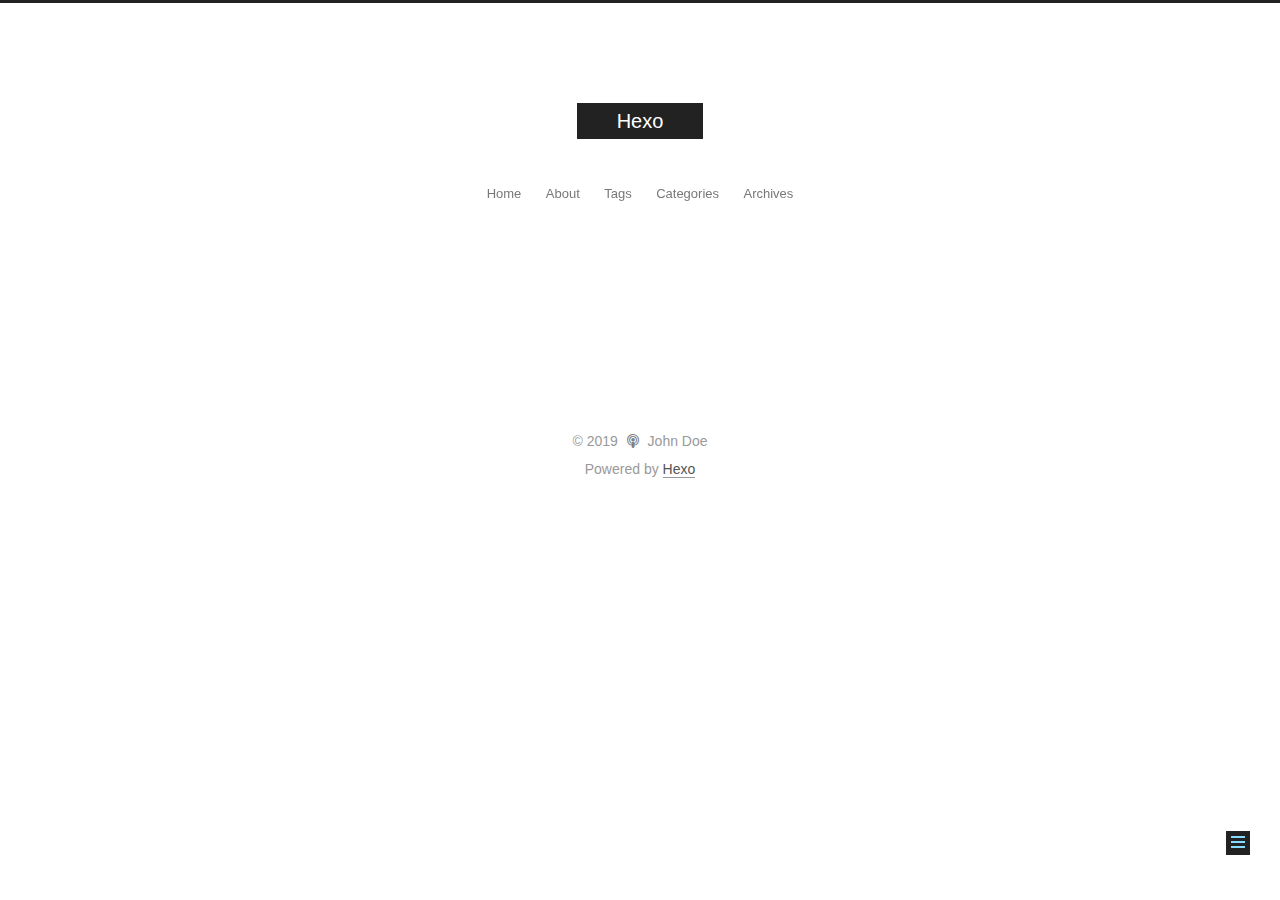
<file: about/index.html>
<!DOCTYPE html>



  


<html class="theme-next pisces use-motion" lang>
<head><meta name="generator" content="Hexo 3.8.0">
  <meta charset="UTF-8">
<meta http-equiv="X-UA-Compatible" content="IE=edge">
<meta name="viewport" content="width=device-width, initial-scale=1, maximum-scale=1">
<meta name="theme-color" content="#222">









<meta http-equiv="Cache-Control" content="no-transform">
<meta http-equiv="Cache-Control" content="no-siteapp">
















  
  
  <link href="/lib/fancybox/source/jquery.fancybox.css?v=2.1.5" rel="stylesheet" type="text/css">







<link href="/lib/font-awesome/css/font-awesome.min.css?v=4.6.2" rel="stylesheet" type="text/css">

<link href="/css/main.css?v=5.1.4" rel="stylesheet" type="text/css">


  <link rel="apple-touch-icon" sizes="180x180" href="/images/apple-touch-icon-next.png?v=5.1.4">


  <link rel="icon" type="image/png" sizes="32x32" href="/images/favicon-32x32-next.png?v=5.1.4">


  <link rel="icon" type="image/png" sizes="16x16" href="/images/favicon-16x16-next.png?v=5.1.4">


  <link rel="mask-icon" href="/images/logo.svg?v=5.1.4" color="#222">





  <meta name="keywords" content="Hexo, NexT">










<meta property="og:type" content="website">
<meta property="og:title" content="about">
<meta property="og:url" content="http://yoursite.com/about/index.html">
<meta property="og:site_name" content="Hexo">
<meta property="og:locale" content="default">
<meta property="og:updated_time" content="2019-06-11T02:54:12.264Z">
<meta name="twitter:card" content="summary">
<meta name="twitter:title" content="about">



<script type="text/javascript" id="hexo.configurations">
  var NexT = window.NexT || {};
  var CONFIG = {
    root: '/',
    scheme: 'Pisces',
    version: '5.1.4',
    sidebar: {"position":"left","display":"post","offset":12,"b2t":false,"scrollpercent":false,"onmobile":false},
    fancybox: true,
    tabs: true,
    motion: {"enable":true,"async":false,"transition":{"post_block":"fadeIn","post_header":"slideDownIn","post_body":"slideDownIn","coll_header":"slideLeftIn","sidebar":"slideUpIn"}},
    duoshuo: {
      userId: '0',
      author: 'Author'
    },
    algolia: {
      applicationID: '',
      apiKey: '',
      indexName: '',
      hits: {"per_page":10},
      labels: {"input_placeholder":"Search for Posts","hits_empty":"We didn't find any results for the search: ${query}","hits_stats":"${hits} results found in ${time} ms"}
    }
  };
</script>



  <link rel="canonical" href="http://yoursite.com/about/">





  <title>about | Hexo</title>
  








</head>

<body itemscope itemtype="http://schema.org/WebPage" lang="default">

  
  
    
  

  <div class="container sidebar-position-left page-post-detail">
    <div class="headband"></div>

    <header id="header" class="header" itemscope itemtype="http://schema.org/WPHeader">
      <div class="header-inner"><div class="site-brand-wrapper">
  <div class="site-meta ">
    

    <div class="custom-logo-site-title">
      <a href="/" class="brand" rel="start">
        <span class="logo-line-before"><i></i></span>
        <span class="site-title">Hexo</span>
        <span class="logo-line-after"><i></i></span>
      </a>
    </div>
      
        <p class="site-subtitle"></p>
      
  </div>

  <div class="site-nav-toggle">
    <button>
      <span class="btn-bar"></span>
      <span class="btn-bar"></span>
      <span class="btn-bar"></span>
    </button>
  </div>
</div>

<nav class="site-nav">
  

  
    <ul id="menu" class="menu">
      
        
        <li class="menu-item menu-item-home">
          <a href="/" rel="section">
            
              <i class="menu-item-icon fa fa-fw fa-首页"></i> <br>
            
            Home
          </a>
        </li>
      
        
        <li class="menu-item menu-item-about">
          <a href="/about/" rel="section">
            
              <i class="menu-item-icon fa fa-fw fa-关于"></i> <br>
            
            About
          </a>
        </li>
      
        
        <li class="menu-item menu-item-tags">
          <a href="/tags/" rel="section">
            
              <i class="menu-item-icon fa fa-fw fa-标签"></i> <br>
            
            Tags
          </a>
        </li>
      
        
        <li class="menu-item menu-item-categories">
          <a href="/categories/" rel="section">
            
              <i class="menu-item-icon fa fa-fw fa-分类"></i> <br>
            
            Categories
          </a>
        </li>
      
        
        <li class="menu-item menu-item-archives">
          <a href="/archives/" rel="section">
            
              <i class="menu-item-icon fa fa-fw fa-归档"></i> <br>
            
            Archives
          </a>
        </li>
      

      
    </ul>
  

  
</nav>



 </div>
    </header>

    <main id="main" class="main">
      <div class="main-inner">
        <div class="content-wrap">
          <div id="content" class="content">
            

  <div id="posts" class="posts-expand">
    
    
    
    <div class="post-block page">
      <header class="post-header">

	<h1 class="post-title" itemprop="name headline">about</h1>



</header>

      
      
      
      <div class="post-body">
        
        
          
        
      </div>
      
      
      
    </div>
    
    
    
  </div>


          </div>
          


          

  



        </div>
        
          
  
  <div class="sidebar-toggle">
    <div class="sidebar-toggle-line-wrap">
      <span class="sidebar-toggle-line sidebar-toggle-line-first"></span>
      <span class="sidebar-toggle-line sidebar-toggle-line-middle"></span>
      <span class="sidebar-toggle-line sidebar-toggle-line-last"></span>
    </div>
  </div>

  <aside id="sidebar" class="sidebar">
    
    <div class="sidebar-inner">

      

      

      <section class="site-overview-wrap sidebar-panel sidebar-panel-active">
        <div class="site-overview">
          <div class="site-author motion-element" itemprop="author" itemscope itemtype="http://schema.org/Person">
            
              <img class="site-author-image" itemprop="image" src="/images/avatar.jpg" alt="John Doe">
            
              <p class="site-author-name" itemprop="name">John Doe</p>
              <p class="site-description motion-element" itemprop="description"></p>
          </div>

          <nav class="site-state motion-element">

            
              <div class="site-state-item site-state-posts">
              
                <a href="/archives/">
              
                  <span class="site-state-item-count">3</span>
                  <span class="site-state-item-name">posts</span>
                </a>
              </div>
            

            

            

          </nav>

          

          
            <div class="links-of-author motion-element">
                
                  <span class="links-of-author-item">
                    <a href="https://github.com/suzi733" target="_blank" title="GitHub">
                      
                        <i class="fa fa-fw fa-github"></i>GitHub</a>
                  </span>
                
                  <span class="links-of-author-item">
                    <a href="mailto:1061400481@qq.com" target="_blank" title="E-Mail">
                      
                        <i class="fa fa-fw fa-Email"></i>E-Mail</a>
                  </span>
                
            </div>
          

          
          

          
          

          

        </div>
      </section>

      

      

    </div>
  </aside>


        
      </div>
    </main>

    <footer id="footer" class="footer">
      <div class="footer-inner">
        <div class="copyright">&copy; <span itemprop="copyrightYear">2019</span>
  <span class="with-love">
    <i class="fa fa-podcast"></i>
  </span>
  <span class="author" itemprop="copyrightHolder">John Doe</span>

  
</div>


  <div class="powered-by">Powered by <a class="theme-link" target="_blank" href="https://hexo.io">Hexo</a></div>








        







        
      </div>
    </footer>

    
      <div class="back-to-top">
        <i class="fa fa-arrow-up"></i>
        
      </div>
    

    

  </div>

  

<script type="text/javascript">
  if (Object.prototype.toString.call(window.Promise) !== '[object Function]') {
    window.Promise = null;
  }
</script>









  












  
  
    <script type="text/javascript" src="/lib/jquery/index.js?v=2.1.3"></script>
  

  
  
    <script type="text/javascript" src="/lib/fastclick/lib/fastclick.min.js?v=1.0.6"></script>
  

  
  
    <script type="text/javascript" src="/lib/jquery_lazyload/jquery.lazyload.js?v=1.9.7"></script>
  

  
  
    <script type="text/javascript" src="/lib/velocity/velocity.min.js?v=1.2.1"></script>
  

  
  
    <script type="text/javascript" src="/lib/velocity/velocity.ui.min.js?v=1.2.1"></script>
  

  
  
    <script type="text/javascript" src="/lib/fancybox/source/jquery.fancybox.pack.js?v=2.1.5"></script>
  


  


  <script type="text/javascript" src="/js/src/utils.js?v=5.1.4"></script>

  <script type="text/javascript" src="/js/src/motion.js?v=5.1.4"></script>



  
  


  <script type="text/javascript" src="/js/src/affix.js?v=5.1.4"></script>

  <script type="text/javascript" src="/js/src/schemes/pisces.js?v=5.1.4"></script>



  
  <script type="text/javascript" src="/js/src/scrollspy.js?v=5.1.4"></script>
<script type="text/javascript" src="/js/src/post-details.js?v=5.1.4"></script>



  


  <script type="text/javascript" src="/js/src/bootstrap.js?v=5.1.4"></script>



  


  




	





  





  












  





  

  

  

  
  

  

  

  

</body>
</html>
</file>
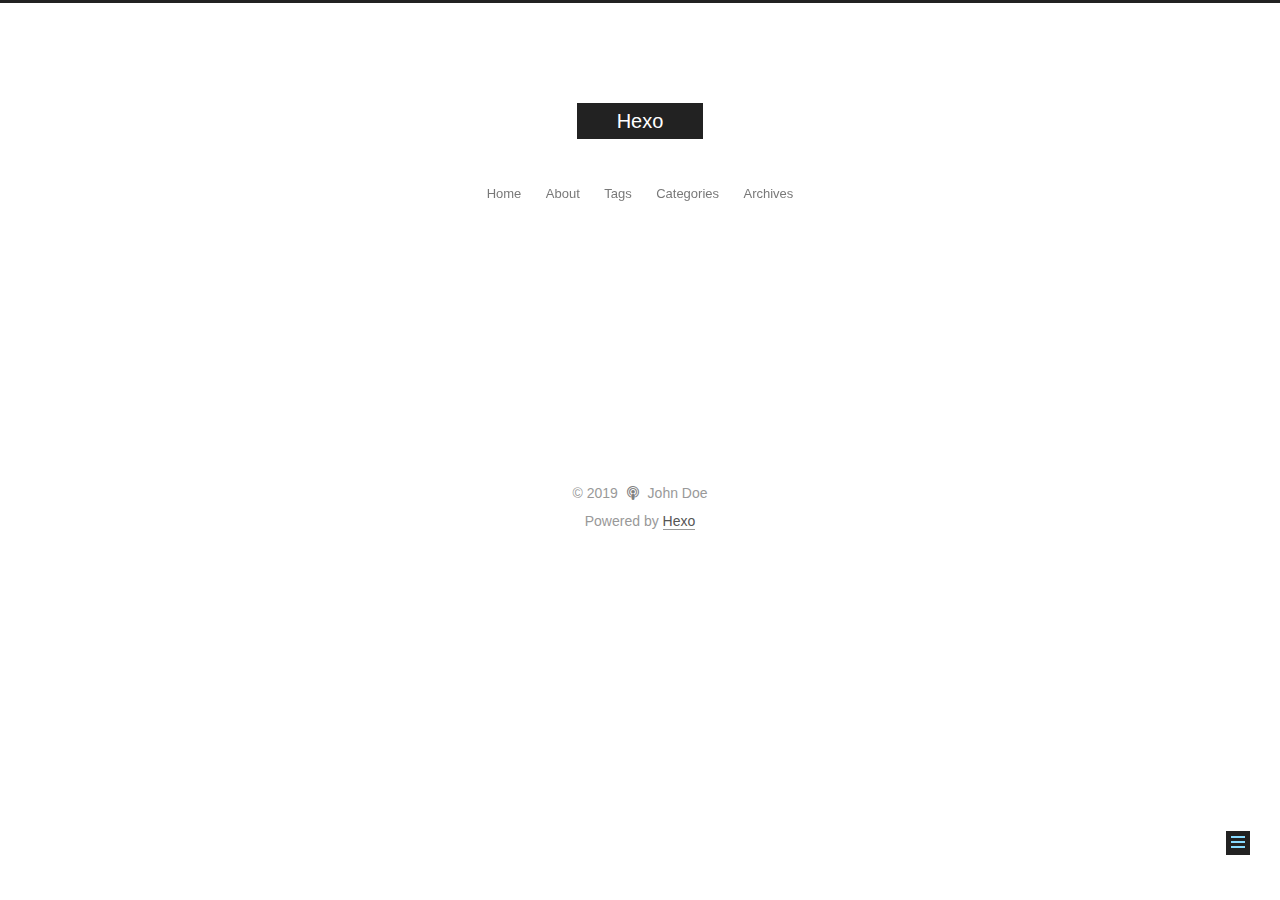
<file: categories/index.html>
<!DOCTYPE html>



  


<html class="theme-next pisces use-motion" lang>
<head><meta name="generator" content="Hexo 3.8.0">
  <meta charset="UTF-8">
<meta http-equiv="X-UA-Compatible" content="IE=edge">
<meta name="viewport" content="width=device-width, initial-scale=1, maximum-scale=1">
<meta name="theme-color" content="#222">









<meta http-equiv="Cache-Control" content="no-transform">
<meta http-equiv="Cache-Control" content="no-siteapp">
















  
  
  <link href="/lib/fancybox/source/jquery.fancybox.css?v=2.1.5" rel="stylesheet" type="text/css">







<link href="/lib/font-awesome/css/font-awesome.min.css?v=4.6.2" rel="stylesheet" type="text/css">

<link href="/css/main.css?v=5.1.4" rel="stylesheet" type="text/css">


  <link rel="apple-touch-icon" sizes="180x180" href="/images/apple-touch-icon-next.png?v=5.1.4">


  <link rel="icon" type="image/png" sizes="32x32" href="/images/favicon-32x32-next.png?v=5.1.4">


  <link rel="icon" type="image/png" sizes="16x16" href="/images/favicon-16x16-next.png?v=5.1.4">


  <link rel="mask-icon" href="/images/logo.svg?v=5.1.4" color="#222">





  <meta name="keywords" content="Hexo, NexT">










<meta property="og:type" content="website">
<meta property="og:title" content="categories">
<meta property="og:url" content="http://yoursite.com/categories/index.html">
<meta property="og:site_name" content="Hexo">
<meta property="og:locale" content="default">
<meta property="og:updated_time" content="2019-06-11T02:52:03.669Z">
<meta name="twitter:card" content="summary">
<meta name="twitter:title" content="categories">



<script type="text/javascript" id="hexo.configurations">
  var NexT = window.NexT || {};
  var CONFIG = {
    root: '/',
    scheme: 'Pisces',
    version: '5.1.4',
    sidebar: {"position":"left","display":"post","offset":12,"b2t":false,"scrollpercent":false,"onmobile":false},
    fancybox: true,
    tabs: true,
    motion: {"enable":true,"async":false,"transition":{"post_block":"fadeIn","post_header":"slideDownIn","post_body":"slideDownIn","coll_header":"slideLeftIn","sidebar":"slideUpIn"}},
    duoshuo: {
      userId: '0',
      author: 'Author'
    },
    algolia: {
      applicationID: '',
      apiKey: '',
      indexName: '',
      hits: {"per_page":10},
      labels: {"input_placeholder":"Search for Posts","hits_empty":"We didn't find any results for the search: ${query}","hits_stats":"${hits} results found in ${time} ms"}
    }
  };
</script>



  <link rel="canonical" href="http://yoursite.com/categories/">





  <title>categories | Hexo</title>
  








</head>

<body itemscope itemtype="http://schema.org/WebPage" lang="default">

  
  
    
  

  <div class="container sidebar-position-left page-post-detail">
    <div class="headband"></div>

    <header id="header" class="header" itemscope itemtype="http://schema.org/WPHeader">
      <div class="header-inner"><div class="site-brand-wrapper">
  <div class="site-meta ">
    

    <div class="custom-logo-site-title">
      <a href="/" class="brand" rel="start">
        <span class="logo-line-before"><i></i></span>
        <span class="site-title">Hexo</span>
        <span class="logo-line-after"><i></i></span>
      </a>
    </div>
      
        <p class="site-subtitle"></p>
      
  </div>

  <div class="site-nav-toggle">
    <button>
      <span class="btn-bar"></span>
      <span class="btn-bar"></span>
      <span class="btn-bar"></span>
    </button>
  </div>
</div>

<nav class="site-nav">
  

  
    <ul id="menu" class="menu">
      
        
        <li class="menu-item menu-item-home">
          <a href="/" rel="section">
            
              <i class="menu-item-icon fa fa-fw fa-首页"></i> <br>
            
            Home
          </a>
        </li>
      
        
        <li class="menu-item menu-item-about">
          <a href="/about/" rel="section">
            
              <i class="menu-item-icon fa fa-fw fa-关于"></i> <br>
            
            About
          </a>
        </li>
      
        
        <li class="menu-item menu-item-tags">
          <a href="/tags/" rel="section">
            
              <i class="menu-item-icon fa fa-fw fa-标签"></i> <br>
            
            Tags
          </a>
        </li>
      
        
        <li class="menu-item menu-item-categories">
          <a href="/categories/" rel="section">
            
              <i class="menu-item-icon fa fa-fw fa-分类"></i> <br>
            
            Categories
          </a>
        </li>
      
        
        <li class="menu-item menu-item-archives">
          <a href="/archives/" rel="section">
            
              <i class="menu-item-icon fa fa-fw fa-归档"></i> <br>
            
            Archives
          </a>
        </li>
      

      
    </ul>
  

  
</nav>



 </div>
    </header>

    <main id="main" class="main">
      <div class="main-inner">
        <div class="content-wrap">
          <div id="content" class="content">
            

  <div id="posts" class="posts-expand">
    
    
    
    <div class="post-block page">
      <header class="post-header">

	<h1 class="post-title" itemprop="name headline">categories</h1>



</header>

      
      
      
      <div class="post-body">
        
        
          <div class="category-all-page">
            <div class="category-all-title">
                No categories
            </div>
            <div class="category-all">
              
            </div>
          </div>
        
      </div>
      
      
      
    </div>
    
    
    
  </div>


          </div>
          


          

  



        </div>
        
          
  
  <div class="sidebar-toggle">
    <div class="sidebar-toggle-line-wrap">
      <span class="sidebar-toggle-line sidebar-toggle-line-first"></span>
      <span class="sidebar-toggle-line sidebar-toggle-line-middle"></span>
      <span class="sidebar-toggle-line sidebar-toggle-line-last"></span>
    </div>
  </div>

  <aside id="sidebar" class="sidebar">
    
    <div class="sidebar-inner">

      

      

      <section class="site-overview-wrap sidebar-panel sidebar-panel-active">
        <div class="site-overview">
          <div class="site-author motion-element" itemprop="author" itemscope itemtype="http://schema.org/Person">
            
              <img class="site-author-image" itemprop="image" src="/images/avatar.jpg" alt="John Doe">
            
              <p class="site-author-name" itemprop="name">John Doe</p>
              <p class="site-description motion-element" itemprop="description"></p>
          </div>

          <nav class="site-state motion-element">

            
              <div class="site-state-item site-state-posts">
              
                <a href="/archives/">
              
                  <span class="site-state-item-count">3</span>
                  <span class="site-state-item-name">posts</span>
                </a>
              </div>
            

            

            

          </nav>

          

          
            <div class="links-of-author motion-element">
                
                  <span class="links-of-author-item">
                    <a href="https://github.com/suzi733" target="_blank" title="GitHub">
                      
                        <i class="fa fa-fw fa-github"></i>GitHub</a>
                  </span>
                
                  <span class="links-of-author-item">
                    <a href="mailto:1061400481@qq.com" target="_blank" title="E-Mail">
                      
                        <i class="fa fa-fw fa-Email"></i>E-Mail</a>
                  </span>
                
            </div>
          

          
          

          
          

          

        </div>
      </section>

      

      

    </div>
  </aside>


        
      </div>
    </main>

    <footer id="footer" class="footer">
      <div class="footer-inner">
        <div class="copyright">&copy; <span itemprop="copyrightYear">2019</span>
  <span class="with-love">
    <i class="fa fa-podcast"></i>
  </span>
  <span class="author" itemprop="copyrightHolder">John Doe</span>

  
</div>


  <div class="powered-by">Powered by <a class="theme-link" target="_blank" href="https://hexo.io">Hexo</a></div>








        







        
      </div>
    </footer>

    
      <div class="back-to-top">
        <i class="fa fa-arrow-up"></i>
        
      </div>
    

    

  </div>

  

<script type="text/javascript">
  if (Object.prototype.toString.call(window.Promise) !== '[object Function]') {
    window.Promise = null;
  }
</script>









  












  
  
    <script type="text/javascript" src="/lib/jquery/index.js?v=2.1.3"></script>
  

  
  
    <script type="text/javascript" src="/lib/fastclick/lib/fastclick.min.js?v=1.0.6"></script>
  

  
  
    <script type="text/javascript" src="/lib/jquery_lazyload/jquery.lazyload.js?v=1.9.7"></script>
  

  
  
    <script type="text/javascript" src="/lib/velocity/velocity.min.js?v=1.2.1"></script>
  

  
  
    <script type="text/javascript" src="/lib/velocity/velocity.ui.min.js?v=1.2.1"></script>
  

  
  
    <script type="text/javascript" src="/lib/fancybox/source/jquery.fancybox.pack.js?v=2.1.5"></script>
  


  


  <script type="text/javascript" src="/js/src/utils.js?v=5.1.4"></script>

  <script type="text/javascript" src="/js/src/motion.js?v=5.1.4"></script>



  
  


  <script type="text/javascript" src="/js/src/affix.js?v=5.1.4"></script>

  <script type="text/javascript" src="/js/src/schemes/pisces.js?v=5.1.4"></script>



  
  <script type="text/javascript" src="/js/src/scrollspy.js?v=5.1.4"></script>
<script type="text/javascript" src="/js/src/post-details.js?v=5.1.4"></script>



  


  <script type="text/javascript" src="/js/src/bootstrap.js?v=5.1.4"></script>



  


  




	





  





  












  





  

  

  

  
  

  

  

  

</body>
</html>
</file>
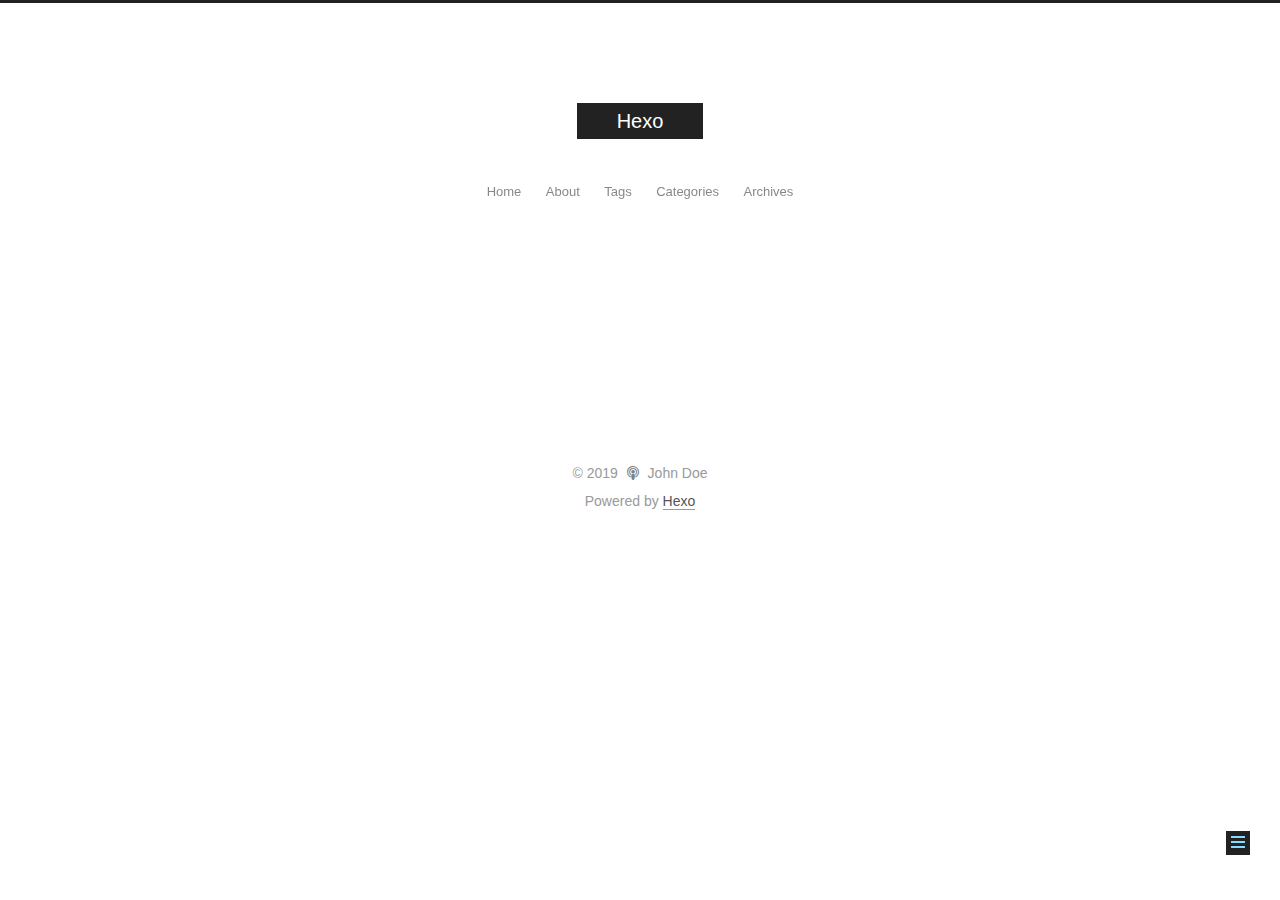
<file: tags/index.html>
<!DOCTYPE html>



  


<html class="theme-next pisces use-motion" lang>
<head><meta name="generator" content="Hexo 3.8.0">
  <meta charset="UTF-8">
<meta http-equiv="X-UA-Compatible" content="IE=edge">
<meta name="viewport" content="width=device-width, initial-scale=1, maximum-scale=1">
<meta name="theme-color" content="#222">









<meta http-equiv="Cache-Control" content="no-transform">
<meta http-equiv="Cache-Control" content="no-siteapp">
















  
  
  <link href="/lib/fancybox/source/jquery.fancybox.css?v=2.1.5" rel="stylesheet" type="text/css">







<link href="/lib/font-awesome/css/font-awesome.min.css?v=4.6.2" rel="stylesheet" type="text/css">

<link href="/css/main.css?v=5.1.4" rel="stylesheet" type="text/css">


  <link rel="apple-touch-icon" sizes="180x180" href="/images/apple-touch-icon-next.png?v=5.1.4">


  <link rel="icon" type="image/png" sizes="32x32" href="/images/favicon-32x32-next.png?v=5.1.4">


  <link rel="icon" type="image/png" sizes="16x16" href="/images/favicon-16x16-next.png?v=5.1.4">


  <link rel="mask-icon" href="/images/logo.svg?v=5.1.4" color="#222">





  <meta name="keywords" content="Hexo, NexT">










<meta property="og:type" content="website">
<meta property="og:title" content="tags">
<meta property="og:url" content="http://yoursite.com/tags/index.html">
<meta property="og:site_name" content="Hexo">
<meta property="og:locale" content="default">
<meta property="og:updated_time" content="2019-06-11T02:51:29.892Z">
<meta name="twitter:card" content="summary">
<meta name="twitter:title" content="tags">



<script type="text/javascript" id="hexo.configurations">
  var NexT = window.NexT || {};
  var CONFIG = {
    root: '/',
    scheme: 'Pisces',
    version: '5.1.4',
    sidebar: {"position":"left","display":"post","offset":12,"b2t":false,"scrollpercent":false,"onmobile":false},
    fancybox: true,
    tabs: true,
    motion: {"enable":true,"async":false,"transition":{"post_block":"fadeIn","post_header":"slideDownIn","post_body":"slideDownIn","coll_header":"slideLeftIn","sidebar":"slideUpIn"}},
    duoshuo: {
      userId: '0',
      author: 'Author'
    },
    algolia: {
      applicationID: '',
      apiKey: '',
      indexName: '',
      hits: {"per_page":10},
      labels: {"input_placeholder":"Search for Posts","hits_empty":"We didn't find any results for the search: ${query}","hits_stats":"${hits} results found in ${time} ms"}
    }
  };
</script>



  <link rel="canonical" href="http://yoursite.com/tags/">





  <title>tags | Hexo</title>
  








</head>

<body itemscope itemtype="http://schema.org/WebPage" lang="default">

  
  
    
  

  <div class="container sidebar-position-left page-post-detail">
    <div class="headband"></div>

    <header id="header" class="header" itemscope itemtype="http://schema.org/WPHeader">
      <div class="header-inner"><div class="site-brand-wrapper">
  <div class="site-meta ">
    

    <div class="custom-logo-site-title">
      <a href="/" class="brand" rel="start">
        <span class="logo-line-before"><i></i></span>
        <span class="site-title">Hexo</span>
        <span class="logo-line-after"><i></i></span>
      </a>
    </div>
      
        <p class="site-subtitle"></p>
      
  </div>

  <div class="site-nav-toggle">
    <button>
      <span class="btn-bar"></span>
      <span class="btn-bar"></span>
      <span class="btn-bar"></span>
    </button>
  </div>
</div>

<nav class="site-nav">
  

  
    <ul id="menu" class="menu">
      
        
        <li class="menu-item menu-item-home">
          <a href="/" rel="section">
            
              <i class="menu-item-icon fa fa-fw fa-首页"></i> <br>
            
            Home
          </a>
        </li>
      
        
        <li class="menu-item menu-item-about">
          <a href="/about/" rel="section">
            
              <i class="menu-item-icon fa fa-fw fa-关于"></i> <br>
            
            About
          </a>
        </li>
      
        
        <li class="menu-item menu-item-tags">
          <a href="/tags/" rel="section">
            
              <i class="menu-item-icon fa fa-fw fa-标签"></i> <br>
            
            Tags
          </a>
        </li>
      
        
        <li class="menu-item menu-item-categories">
          <a href="/categories/" rel="section">
            
              <i class="menu-item-icon fa fa-fw fa-分类"></i> <br>
            
            Categories
          </a>
        </li>
      
        
        <li class="menu-item menu-item-archives">
          <a href="/archives/" rel="section">
            
              <i class="menu-item-icon fa fa-fw fa-归档"></i> <br>
            
            Archives
          </a>
        </li>
      

      
    </ul>
  

  
</nav>



 </div>
    </header>

    <main id="main" class="main">
      <div class="main-inner">
        <div class="content-wrap">
          <div id="content" class="content">
            

  <div id="posts" class="posts-expand">
    
    
    
    <div class="post-block page">
      <header class="post-header">

	<h1 class="post-title" itemprop="name headline">tags</h1>



</header>

      
      
      
      <div class="post-body">
        
        
          <div class="tag-cloud">
            <div class="tag-cloud-title">
                No tags
            </div>
            <div class="tag-cloud-tags">
              
            </div>
          </div>
        
      </div>
      
      
      
    </div>
    
    
    
  </div>


          </div>
          


          

  



        </div>
        
          
  
  <div class="sidebar-toggle">
    <div class="sidebar-toggle-line-wrap">
      <span class="sidebar-toggle-line sidebar-toggle-line-first"></span>
      <span class="sidebar-toggle-line sidebar-toggle-line-middle"></span>
      <span class="sidebar-toggle-line sidebar-toggle-line-last"></span>
    </div>
  </div>

  <aside id="sidebar" class="sidebar">
    
    <div class="sidebar-inner">

      

      

      <section class="site-overview-wrap sidebar-panel sidebar-panel-active">
        <div class="site-overview">
          <div class="site-author motion-element" itemprop="author" itemscope itemtype="http://schema.org/Person">
            
              <img class="site-author-image" itemprop="image" src="/images/avatar.jpg" alt="John Doe">
            
              <p class="site-author-name" itemprop="name">John Doe</p>
              <p class="site-description motion-element" itemprop="description"></p>
          </div>

          <nav class="site-state motion-element">

            
              <div class="site-state-item site-state-posts">
              
                <a href="/archives/">
              
                  <span class="site-state-item-count">3</span>
                  <span class="site-state-item-name">posts</span>
                </a>
              </div>
            

            

            

          </nav>

          

          
            <div class="links-of-author motion-element">
                
                  <span class="links-of-author-item">
                    <a href="https://github.com/suzi733" target="_blank" title="GitHub">
                      
                        <i class="fa fa-fw fa-github"></i>GitHub</a>
                  </span>
                
                  <span class="links-of-author-item">
                    <a href="mailto:1061400481@qq.com" target="_blank" title="E-Mail">
                      
                        <i class="fa fa-fw fa-Email"></i>E-Mail</a>
                  </span>
                
            </div>
          

          
          

          
          

          

        </div>
      </section>

      

      

    </div>
  </aside>


        
      </div>
    </main>

    <footer id="footer" class="footer">
      <div class="footer-inner">
        <div class="copyright">&copy; <span itemprop="copyrightYear">2019</span>
  <span class="with-love">
    <i class="fa fa-podcast"></i>
  </span>
  <span class="author" itemprop="copyrightHolder">John Doe</span>

  
</div>


  <div class="powered-by">Powered by <a class="theme-link" target="_blank" href="https://hexo.io">Hexo</a></div>








        







        
      </div>
    </footer>

    
      <div class="back-to-top">
        <i class="fa fa-arrow-up"></i>
        
      </div>
    

    

  </div>

  

<script type="text/javascript">
  if (Object.prototype.toString.call(window.Promise) !== '[object Function]') {
    window.Promise = null;
  }
</script>









  












  
  
    <script type="text/javascript" src="/lib/jquery/index.js?v=2.1.3"></script>
  

  
  
    <script type="text/javascript" src="/lib/fastclick/lib/fastclick.min.js?v=1.0.6"></script>
  

  
  
    <script type="text/javascript" src="/lib/jquery_lazyload/jquery.lazyload.js?v=1.9.7"></script>
  

  
  
    <script type="text/javascript" src="/lib/velocity/velocity.min.js?v=1.2.1"></script>
  

  
  
    <script type="text/javascript" src="/lib/velocity/velocity.ui.min.js?v=1.2.1"></script>
  

  
  
    <script type="text/javascript" src="/lib/fancybox/source/jquery.fancybox.pack.js?v=2.1.5"></script>
  


  


  <script type="text/javascript" src="/js/src/utils.js?v=5.1.4"></script>

  <script type="text/javascript" src="/js/src/motion.js?v=5.1.4"></script>



  
  


  <script type="text/javascript" src="/js/src/affix.js?v=5.1.4"></script>

  <script type="text/javascript" src="/js/src/schemes/pisces.js?v=5.1.4"></script>



  
  <script type="text/javascript" src="/js/src/scrollspy.js?v=5.1.4"></script>
<script type="text/javascript" src="/js/src/post-details.js?v=5.1.4"></script>



  


  <script type="text/javascript" src="/js/src/bootstrap.js?v=5.1.4"></script>



  


  




	





  





  












  





  

  

  

  
  

  

  

  

</body>
</html>
</file>
<file: css/main.css>
/* normalize.css v8.0.1 | MIT License | github.com/necolas/normalize.css */
html {
  line-height: 1.15; /* 1 */
  -webkit-text-size-adjust: 100%; /* 2 */
}
body {
  margin: 0;
}
main {
  display: block;
}
h1 {
  font-size: 2em;
  margin: 0.67em 0;
}
hr {
  box-sizing: content-box; /* 1 */
  height: 0; /* 1 */
  overflow: visible; /* 2 */
}
pre {
  font-family: monospace, monospace; /* 1 */
  font-size: 1em; /* 2 */
}
a {
  background-color: transparent;
}
abbr[title] {
  border-bottom: none; /* 1 */
  text-decoration: underline; /* 2 */
  text-decoration: underline dotted; /* 2 */
}
b,
strong {
  font-weight: bolder;
}
code,
kbd,
samp {
  font-family: monospace, monospace; /* 1 */
  font-size: 1em; /* 2 */
}
small {
  font-size: 80%;
}
sub,
sup {
  font-size: 75%;
  line-height: 0;
  position: relative;
  vertical-align: baseline;
}
sub {
  bottom: -0.25em;
}
sup {
  top: -0.5em;
}
img {
  border-style: none;
}
button,
input,
optgroup,
select,
textarea {
  font-family: inherit; /* 1 */
  font-size: 100%; /* 1 */
  line-height: 1.15; /* 1 */
  margin: 0; /* 2 */
}
button,
input {
/* 1 */
  overflow: visible;
}
button,
select {
/* 1 */
  text-transform: none;
}
button,
[type="button"],
[type="reset"],
[type="submit"] {
  -webkit-appearance: button;
}
button::-moz-focus-inner,
[type="button"]::-moz-focus-inner,
[type="reset"]::-moz-focus-inner,
[type="submit"]::-moz-focus-inner {
  border-style: none;
  padding: 0;
}
button:-moz-focusring,
[type="button"]:-moz-focusring,
[type="reset"]:-moz-focusring,
[type="submit"]:-moz-focusring {
  outline: 1px dotted ButtonText;
}
fieldset {
  padding: 0.35em 0.75em 0.625em;
}
legend {
  box-sizing: border-box; /* 1 */
  color: inherit; /* 2 */
  display: table; /* 1 */
  max-width: 100%; /* 1 */
  padding: 0; /* 3 */
  white-space: normal; /* 1 */
}
progress {
  vertical-align: baseline;
}
textarea {
  overflow: auto;
}
[type="checkbox"],
[type="radio"] {
  box-sizing: border-box; /* 1 */
  padding: 0; /* 2 */
}
[type="number"]::-webkit-inner-spin-button,
[type="number"]::-webkit-outer-spin-button {
  height: auto;
}
[type="search"] {
  -webkit-appearance: textfield; /* 1 */
  outline-offset: -2px; /* 2 */
}
[type="search"]::-webkit-search-decoration {
  -webkit-appearance: none;
}
::-webkit-file-upload-button {
  -webkit-appearance: button; /* 1 */
  font: inherit; /* 2 */
}
details {
  display: block;
}
summary {
  display: list-item;
}
template {
  display: none;
}
[hidden] {
  display: none;
}
::selection {
  background: #262a30;
  color: #fff;
}
body {
  position: relative;
  font-family: 'Lato', "PingFang SC", "Microsoft YaHei", sans-serif;
  font-size: 14px;
  line-height: 2;
  color: #555;
  background: #fff;
}
@media (max-width: 991px) {
  body {
    padding-right: 0 !important;
  }
}
@media (min-width: 1200px) {
  body {
    font-size: 16px;
  }
}
h1,
h2,
h3,
h4,
h5,
h6 {
  margin: 20px 0 15px;
  padding: 0;
  font-weight: bold;
  line-height: 1.5;
  font-family: 'Lato', "PingFang SC", "Microsoft YaHei", sans-serif;
}
h1 {
  font-size: 22px;
}
h1 code {
  font-size: 1em;
}
@media (max-width: 767px) {
  h1 {
    font-size: 18px;
  }
  h1 code {
    font-size: 1em;
  }
}
h2 {
  font-size: 20px;
}
h2 code {
  font-size: 1em;
}
@media (max-width: 767px) {
  h2 {
    font-size: 16px;
  }
  h2 code {
    font-size: 1em;
  }
}
h3 {
  font-size: 18px;
}
h3 code {
  font-size: 1em;
}
@media (max-width: 767px) {
  h3 {
    font-size: 14px;
  }
  h3 code {
    font-size: 1em;
  }
}
h4 {
  font-size: 16px;
}
h4 code {
  font-size: 1em;
}
@media (max-width: 767px) {
  h4 {
    font-size: 12px;
  }
  h4 code {
    font-size: 1em;
  }
}
h5 {
  font-size: 14px;
}
h5 code {
  font-size: 1em;
}
@media (max-width: 767px) {
  h5 {
    font-size: 10px;
  }
  h5 code {
    font-size: 1em;
  }
}
h6 {
  font-size: 12px;
}
h6 code {
  font-size: 1em;
}
@media (max-width: 767px) {
  h6 {
    font-size: 8px;
  }
  h6 code {
    font-size: 1em;
  }
}
p {
  margin: 0 0 20px 0;
}
a,
span.exturl {
  overflow-wrap: break-word;
  word-wrap: break-word;
  background-color: transparent;
  color: #555;
  text-decoration: none;
  outline: none;
  border-bottom: 1px solid #999;
  cursor: pointer;
}
a:hover,
span.exturl:hover {
  color: #222;
  border-bottom-color: #222;
}
video {
  max-width: 100%;
  display: block;
  margin-left: auto;
  margin-right: auto;
}
img {
  display: block;
  margin: auto;
  max-width: 100%;
  height: auto;
}
hr {
  margin: 40px 0;
  height: 3px;
  border: none;
  background-color: #ddd;
  background-image: repeating-linear-gradient(-45deg, #fff, #fff 4px, transparent 4px, transparent 8px);
}
blockquote {
  margin: 0;
  padding: 0 15px;
  color: #666;
  border-left: 4px solid #ddd;
}
blockquote cite::before {
  content: "-";
  padding: 0 5px;
}
dt {
  font-weight: 700;
}
dd {
  margin: 0;
  padding: 0;
}
kbd {
  border: 1px solid #ccc;
  border-radius: 0.2em;
  box-shadow: 0.1em 0.1em 0.2em rgba(0,0,0,0.1);
  background-color: #f9f9f9;
  font-family: inherit;
  background-image: linear-gradient(top, #eee, #fff, #eee);
  padding: 0.1em 0.3em;
  white-space: nowrap;
}
.text-left {
  text-align: left;
}
.text-center {
  text-align: center;
}
.text-right {
  text-align: right;
}
.text-justify {
  text-align: justify;
}
.text-nowrap {
  white-space: nowrap;
}
.text-lowercase {
  text-transform: lowercase;
}
.text-uppercase {
  text-transform: uppercase;
}
.text-capitalize {
  text-transform: capitalize;
}
.center-block {
  display: block;
  margin-left: auto;
  margin-right: auto;
}
.clearfix:before,
.clearfix:after {
  content: " ";
  display: table;
}
.clearfix:after {
  clear: both;
}
.pullquote {
  width: 45%;
}
.pullquote.left {
  float: left;
  margin-left: 5px;
  margin-right: 10px;
}
.pullquote.right {
  float: right;
  margin-left: 10px;
  margin-right: 5px;
}
.affix {
  position: fixed;
}
.translation {
  margin-top: -20px;
  font-size: 14px;
  color: #999;
}
.scrollbar-measure {
  width: 100px;
  height: 100px;
  overflow: scroll;
  position: absolute;
  top: -9999px;
}
.use-motion .motion-element {
  opacity: 0;
}
.table-container {
  margin: 20px 0;
  overflow: auto;
  -webkit-overflow-scrolling: touch;
}
.highlight .table-container {
  margin: 0px;
}
table {
  width: 100%;
  border-collapse: collapse;
  border-spacing: 0;
  font-size: 14px;
}
table > tbody > tr:nth-of-type(odd) {
  background-color: #f9f9f9;
}
table > tbody > tr:hover {
  background-color: #f5f5f5;
}
caption,
th,
td {
  padding: 8px;
  text-align: left;
  vertical-align: middle;
  font-weight: normal;
}
th,
td {
  border: 1px solid #ddd;
  border-bottom: 3px solid #ddd;
}
th {
  padding-bottom: 10px;
  font-weight: 700;
}
td {
  border-bottom-width: 1px;
}
html,
body {
  height: 100%;
}
.container {
  position: relative;
}
.header-inner {
  margin: 0 auto;
  padding: 100px 0 70px;
  width: 700px;
}
@media (min-width: 1200px) {
  .container .header-inner {
    width: 800px;
  }
}
@media (min-width: 1600px) {
  .container .header-inner {
    width: 900px;
  }
}
.main-inner {
  margin: 0 auto;
  width: 700px;
}
@media (min-width: 1200px) {
  .container .main-inner {
    width: 800px;
  }
}
@media (min-width: 1600px) {
  .container .main-inner {
    width: 900px;
  }
}
.footer {
  padding: 20px 0;
}
.footer-inner {
  box-sizing: border-box;
  margin: 0px auto;
  width: 700px;
}
@media (min-width: 1200px) {
  .container .footer-inner {
    width: 800px;
  }
}
@media (min-width: 1600px) {
  .container .footer-inner {
    width: 900px;
  }
}
pre,
.highlight {
  overflow: auto;
  margin: 20px 0;
  padding: 0;
  font-size: 14px;
  color: #4d4d4c;
  background: #f7f7f7;
  line-height: 1.6;
}
pre,
code {
  font-family: consolas, Menlo, "PingFang SC", "Microsoft YaHei", monospace;
}
code {
  overflow-wrap: break-word;
  word-wrap: break-word;
  padding: 2px 4px;
  color: #555;
  background: #eee;
  border-radius: 3px;
  font-size: 14px;
}
pre {
  padding: 10px;
}
pre code {
  padding: 0;
  color: #4d4d4c;
  background: none;
  text-shadow: none;
}
.highlight {
  border-radius: 1px;
}
.highlight pre {
  border: none;
  margin: 0;
  padding: 10px 0;
}
.highlight table {
  margin: 0;
  width: auto;
  border: none;
}
.highlight td {
  border: none;
  padding: 0;
}
.highlight figcaption {
  font-size: 1em;
  color: #4d4d4c;
  line-height: 1em;
  margin-bottom: 1em;
  margin: 0em;
  padding: 0.5em;
  background: #eee;
  border-bottom: 1px solid #e9e9e9;
}
.highlight figcaption:before,
.highlight figcaption:after {
  content: " ";
  display: table;
}
.highlight figcaption:after {
  clear: both;
}
.highlight figcaption a {
  float: right;
  color: #4d4d4c;
}
.highlight figcaption a:hover {
  border-bottom-color: #4d4d4c;
}
.highlight .gutter pre {
  padding-left: 10px;
  padding-right: 10px;
  color: #869194;
  text-align: right;
  background-color: #eff2f3;
}
.highlight .code pre {
  width: 100%;
  padding-left: 10px;
  padding-right: 10px;
  background-color: #f7f7f7;
}
.highlight .line {
  height: 20px;
}
.gutter {
  -webkit-user-select: none;
  -moz-user-select: none;
  -ms-user-select: none;
  user-select: none;
}
.gist table {
  width: auto;
}
.gist table td {
  border: none;
}
pre .deletion {
  background: #fdd;
}
pre .addition {
  background: #dfd;
}
pre .meta {
  color: #8959a8;
}
pre .comment {
  color: #8e908c;
}
pre .variable,
pre .attribute,
pre .tag,
pre .name,
pre .regexp,
pre .ruby .constant,
pre .xml .tag .title,
pre .xml .pi,
pre .xml .doctype,
pre .html .doctype,
pre .css .id,
pre .css .class,
pre .css .pseudo {
  color: #c82829;
}
pre .number,
pre .preprocessor,
pre .built_in,
pre .builtin-name,
pre .literal,
pre .params,
pre .constant,
pre .command {
  color: #f5871f;
}
pre .ruby .class .title,
pre .css .rules .attribute,
pre .string,
pre .symbol,
pre .value,
pre .inheritance,
pre .header,
pre .ruby .symbol,
pre .xml .cdata,
pre .special,
pre .formula {
  color: #718c00;
}
pre .title,
pre .css .hexcolor {
  color: #3e999f;
}
pre .function,
pre .python .decorator,
pre .python .title,
pre .ruby .function .title,
pre .ruby .title .keyword,
pre .perl .sub,
pre .javascript .title,
pre .coffeescript .title {
  color: #4271ae;
}
pre .keyword,
pre .javascript .function {
  color: #8959a8;
}
.posts-expand .post-body img.full-image {
  border: none;
}
.blockquote-center,
.page-home .post-type-quote blockquote,
.page-post-detail .post-type-quote blockquote {
  position: relative;
  margin: 40px 0;
  padding: 0;
  border-left: none;
  text-align: center;
}
.blockquote-center::before,
.page-home .post-type-quote blockquote::before,
.page-post-detail .post-type-quote blockquote::before,
.blockquote-center::after,
.page-home .post-type-quote blockquote::after,
.page-post-detail .post-type-quote blockquote::after {
  position: absolute;
  content: ' ';
  display: block;
  width: 100%;
  height: 24px;
  opacity: 0.2;
  background-repeat: no-repeat;
  background-position: 0 -6px;
  background-size: 22px 22px;
}
.blockquote-center::before,
.page-home .post-type-quote blockquote::before,
.page-post-detail .post-type-quote blockquote::before {
  top: -20px;
  background-image: url("../images/quote-l.svg");
  border-top: 1px solid #ccc;
}
.blockquote-center::after,
.page-home .post-type-quote blockquote::after,
.page-post-detail .post-type-quote blockquote::after {
  bottom: -20px;
  background-image: url("../images/quote-r.svg");
  border-bottom: 1px solid #ccc;
  background-position: 100% 8px;
}
.blockquote-center p,
.page-home .post-type-quote blockquote p,
.page-post-detail .post-type-quote blockquote p,
.blockquote-center div,
.page-home .post-type-quote blockquote div,
.page-post-detail .post-type-quote blockquote div {
  text-align: center;
}
.post .post-body .group-picture img {
  box-sizing: border-box;
  padding: 0 3px;
  border: none;
}
.post .group-picture-row {
  overflow: hidden;
  margin-top: 6px;
}
.post .group-picture-row:first-child {
  margin-top: 0;
}
.post .group-picture-column {
  float: left;
}
.page-post-detail .post-body .group-picture-column {
  float: none;
  margin-top: 10px;
  width: auto !important;
}
.page-post-detail .post-body .group-picture-column img {
  margin: 0 auto;
}
.page-archive .group-picture-container {
  overflow: hidden;
}
.page-archive .group-picture-row {
  float: left;
}
.page-archive .group-picture-row:first-child {
  margin-top: 6px;
}
.page-archive .group-picture-column {
  max-width: 150px;
  max-height: 150px;
}
.post-body .label {
  display: inline;
  padding: 0 2px;
}
.post-body .label.default {
  background-color: #f0f0f0;
}
.post-body .label.primary {
  background-color: #efe6f7;
}
.post-body .label.info {
  background-color: #e5f2f8;
}
.post-body .label.success {
  background-color: #e7f4e9;
}
.post-body .label.warning {
  background-color: #fcf6e1;
}
.post-body .label.danger {
  background-color: #fae8eb;
}
.post-body .note {
  position: relative;
  padding: 15px;
  margin-bottom: 20px;
  border: 1px solid #eee;
  border-left-width: 5px;
  border-radius: 3px;
}
.post-body .note h2,
.post-body .note h3,
.post-body .note h4,
.post-body .note h5,
.post-body .note h6 {
  margin-top: 0;
  margin-bottom: 0;
  border-bottom: initial;
  padding-top: 0 !important;
}
.post-body .note p:first-child,
.post-body .note ul:first-child,
.post-body .note ol:first-child,
.post-body .note table:first-child,
.post-body .note pre:first-child,
.post-body .note blockquote:first-child {
  margin-top: 0;
}
.post-body .note p:last-child,
.post-body .note ul:last-child,
.post-body .note ol:last-child,
.post-body .note table:last-child,
.post-body .note pre:last-child,
.post-body .note blockquote:last-child {
  margin-bottom: 0;
}
.post-body .note.default {
  border-left-color: #777;
}
.post-body .note.default h2,
.post-body .note.default h3,
.post-body .note.default h4,
.post-body .note.default h5,
.post-body .note.default h6 {
  color: #777;
}
.post-body .note.primary {
  border-left-color: #6f42c1;
}
.post-body .note.primary h2,
.post-body .note.primary h3,
.post-body .note.primary h4,
.post-body .note.primary h5,
.post-body .note.primary h6 {
  color: #6f42c1;
}
.post-body .note.info {
  border-left-color: #428bca;
}
.post-body .note.info h2,
.post-body .note.info h3,
.post-body .note.info h4,
.post-body .note.info h5,
.post-body .note.info h6 {
  color: #428bca;
}
.post-body .note.success {
  border-left-color: #5cb85c;
}
.post-body .note.success h2,
.post-body .note.success h3,
.post-body .note.success h4,
.post-body .note.success h5,
.post-body .note.success h6 {
  color: #5cb85c;
}
.post-body .note.warning {
  border-left-color: #f0ad4e;
}
.post-body .note.warning h2,
.post-body .note.warning h3,
.post-body .note.warning h4,
.post-body .note.warning h5,
.post-body .note.warning h6 {
  color: #f0ad4e;
}
.post-body .note.danger {
  border-left-color: #d9534f;
}
.post-body .note.danger h2,
.post-body .note.danger h3,
.post-body .note.danger h4,
.post-body .note.danger h5,
.post-body .note.danger h6 {
  color: #d9534f;
}
.post-body .tabs {
  position: relative;
  display: block;
  margin-bottom: 20px;
  padding-top: 10px;
}
.post-body .tabs ul.nav-tabs {
  margin: 0;
  padding: 0;
  display: flex;
  flex-wrap: wrap;
  margin-bottom: -1px;
}
@media (max-width: 413px) {
  .post-body .tabs ul.nav-tabs {
    display: block;
    margin-bottom: 5px;
  }
}
.post-body .tabs ul.nav-tabs li.tab {
  flex-grow: 1;
  list-style-type: none;
  border-top: 3px solid transparent;
  border-right: 1px solid transparent;
  border-bottom: 1px solid #ddd;
  border-left: 1px solid transparent;
}
@media (max-width: 413px) {
  .post-body .tabs ul.nav-tabs li.tab {
    border-top: 1px solid transparent;
    border-right: 1px solid transparent;
    border-bottom: 1px solid transparent;
    border-left: 3px solid transparent;
  }
}
.post-body .tabs ul.nav-tabs li.tab a {
  text-align: center;
  outline: 0;
  border-bottom: initial;
  display: block;
  line-height: 1.8em;
  padding: 0.25em 0.75em;
  transition-duration: 0.2s;
  transition-timing-function: ease-out;
  transition-delay: 0s;
}
.post-body .tabs ul.nav-tabs li.tab a i {
  width: 1.285714285714286em;
}
.post-body .tabs ul.nav-tabs li.tab.active {
  border-top: 3px solid #fc6423;
  border-right: 1px solid #ddd;
  border-bottom: 1px solid transparent;
  border-left: 1px solid #ddd;
}
@media (max-width: 413px) {
  .post-body .tabs ul.nav-tabs li.tab.active {
    border-top: 1px solid #ddd;
    border-right: 1px solid #ddd;
    border-bottom: 1px solid #ddd;
    border-left: 3px solid #fc6423;
  }
}
.post-body .tabs ul.nav-tabs li.tab.active a {
  cursor: default;
  color: #555;
}
.post-body .tabs .tab-content .tab-pane {
  border: 1px solid #ddd;
  padding: 20px 20px 0 20px;
}
.post-body .tabs .tab-content .tab-pane:not(.active) {
  display: none;
}
.post-body .tabs .tab-content .tab-pane.active {
  display: block;
}
.btn {
  display: inline-block;
  padding: 0 20px;
  font-size: 14px;
  color: #fff;
  background: #222;
  border: 2px solid #222;
  text-decoration: none;
  border-radius: 0;
  transition-property: background-color;
  transition-duration: 0.2s;
  transition-timing-function: ease-in-out;
  transition-delay: 0s;
  line-height: 2;
}
.btn:hover {
  border-color: #222;
  color: #222;
  background: #fff;
}
.btn +.btn {
  margin: 0 0 8px 8px;
}
.btn .fa-fw {
  width: 1.285714285714286em;
  text-align: left;
}
.btn-bar {
  display: block;
  width: 22px;
  height: 2px;
  background: #555;
  border-radius: 1px;
}
.btn-bar+.btn-bar {
  margin-top: 4px;
}
.pagination {
  margin: 120px 0 40px;
  text-align: center;
  border-top: 1px solid #eee;
}
.page-number-basic,
.pagination .prev,
.pagination .next,
.pagination .page-number,
.pagination .space {
  display: inline-block;
  position: relative;
  top: -1px;
  margin: 0 10px;
  padding: 0 11px;
}
@media (max-width: 767px) {
  .page-number-basic,
  .pagination .prev,
  .pagination .next,
  .pagination .page-number,
  .pagination .space {
    margin: 0 5px;
  }
}
.pagination .prev,
.pagination .next,
.pagination .page-number {
  border-bottom: 0;
  border-top: 1px solid #eee;
  transition-property: border-color;
  transition-duration: 0.2s;
  transition-timing-function: ease-in-out;
  transition-delay: 0s;
}
.pagination .prev:hover,
.pagination .next:hover,
.pagination .page-number:hover {
  border-top-color: #222;
}
.pagination .space {
  padding: 0;
  margin: 0;
}
.pagination .prev {
  margin-left: 0;
}
.pagination .next {
  margin-right: 0;
}
.pagination .page-number.current {
  color: #fff;
  background: #ccc;
  border-top-color: #ccc;
}
@media (max-width: 767px) {
  .pagination {
    border-top: none;
  }
  .pagination .prev,
  .pagination .next,
  .pagination .page-number {
    margin-bottom: 10px;
    border-top: 0;
    border-bottom: 1px solid #eee;
    padding: 0 10px;
  }
  .pagination .prev:hover,
  .pagination .next:hover,
  .pagination .page-number:hover {
    border-bottom-color: #222;
  }
}
.comments {
  margin: 60px 20px 0;
}
.back-to-top {
  box-sizing: border-box;
  position: fixed;
  bottom: -100px;
  right: 30px;
  z-index: 1050;
  padding: 0 6px;
  width: 24px;
  background: #222;
  font-size: 12px;
  opacity: 1;
  color: #fff;
  cursor: pointer;
  text-align: center;
  transition-property: bottom;
  transition-duration: 0.2s;
  transition-timing-function: ease-in-out;
  transition-delay: 0s;
}
.back-to-top.back-to-top-on {
  bottom: 19px;
}
@media (max-width: 991px) {
  .back-to-top {
    opacity: 0.8;
    right: 20px;
  }
}
.header {
  background: transparent;
}
.header-inner {
  position: relative;
}
.headband {
  height: 3px;
  background: #222;
}
.site-meta {
  margin: 0;
  text-align: center;
}
@media (max-width: 767px) {
  .site-meta {
    text-align: center;
  }
}
.brand {
  position: relative;
  display: inline-block;
  padding: 0 40px;
  color: #fff;
  background: #222;
  border-bottom: none;
}
.brand:hover {
  color: #fff;
}
.logo {
  display: inline-block;
  margin-right: 5px;
  line-height: 36px;
  vertical-align: top;
}
.site-title {
  display: inline-block;
  vertical-align: top;
  line-height: 36px;
  font-size: 20px;
  font-weight: normal;
  font-family: 'Lato', "PingFang SC", "Microsoft YaHei", sans-serif;
}
.site-subtitle {
  margin-top: 10px;
  font-size: 13px;
  color: #999;
}
.use-motion .brand {
  opacity: 0;
}
.use-motion .logo,
.use-motion .site-title,
.use-motion .site-subtitle,
.use-motion .custom-logo-image {
  opacity: 0;
  position: relative;
  top: -10px;
}
.site-nav-toggle {
  display: none;
  position: absolute;
  top: 10px;
  left: 10px;
}
@media (max-width: 767px) {
  .site-nav-toggle {
    display: block;
  }
}
.site-nav-toggle button {
  margin-top: 2px;
  padding: 9px 10px;
  background: transparent;
  border: none;
}
@media (max-width: 767px) {
  .site-nav {
    display: none;
    margin: 0 -10px;
    padding: 0 10px;
    clear: both;
    border-top: 1px solid #ddd;
  }
}
@media (min-width: 768px) and (max-width: 991px) {
  .site-nav {
    display: block !important;
  }
}
@media (min-width: 992px) {
  .site-nav {
    display: block !important;
  }
}
.menu {
  margin-top: 20px;
  padding-left: 0;
  text-align: center;
}
.menu .menu-item {
  display: inline-block;
  margin: 0 10px;
  list-style: none;
}
@media (max-width: 767px) {
  .menu .menu-item {
    margin-top: 10px;
  }
}
.menu .menu-item a,
.menu .menu-item span.exturl {
  display: block;
  font-size: 13px;
  line-height: inherit;
  border-bottom: 1px solid transparent;
  transition-property: border-color;
  transition-duration: 0.2s;
  transition-timing-function: ease-in-out;
  transition-delay: 0s;
}
.menu .menu-item a:hover,
.menu .menu-item span.exturl:hover {
  border-bottom-color: #222;
}
.menu .menu-item .fa {
  margin-right: 5px;
}
.use-motion .menu-item {
  opacity: 0;
}
.post-body {
  overflow-wrap: break-word;
  word-wrap: break-word;
  font-family: 'Lato', "PingFang SC", "Microsoft YaHei", sans-serif;
}
.post-body span.exturl .fa {
  font-size: 14px;
  margin-left: 4px;
}
.post-body .fancybox img {
  display: block !important;
  margin: 0 auto;
  cursor: pointer;
  cursor: zoom-in;
}
.post-body .image-caption,
.post-body .figure .caption {
  margin: -20px auto 15px;
  text-align: center;
  font-size: 14px;
  color: #999;
  font-weight: bold;
  line-height: 1;
}
.post-sticky-flag {
  display: inline-block;
  font-size: 16px;
  transform: rotate(30deg);
}
.use-motion .post-block,
.use-motion .pagination,
.use-motion .comments {
  opacity: 0;
}
.use-motion .post-header {
  opacity: 0;
}
.use-motion .post-body {
  opacity: 0;
}
.use-motion .collection-title {
  opacity: 0;
}
.posts-expand {
  padding-top: 40px;
}
@media (max-width: 767px) {
  .posts-expand {
    margin: 0 20px;
  }
  .post-body pre .gutter pre {
    padding-right: 10px;
  }
  .post-body .highlight {
    margin-left: 0px;
    margin-right: 0px;
    padding: 0;
  }
  .post-body .highlight .gutter pre {
    padding-right: 10px;
  }
}
@media (min-width: 992px) {
  .posts-expand .post-body {
    text-align: justify;
  }
}
@media (max-width: 991px) {
  .posts-expand .post-body {
    text-align: justify;
  }
}
.posts-expand .post-body h2,
.posts-expand .post-body h3,
.posts-expand .post-body h4,
.posts-expand .post-body h5,
.posts-expand .post-body h6 {
  padding-top: 10px;
}
.posts-expand .post-body h2 .header-anchor,
.posts-expand .post-body h3 .header-anchor,
.posts-expand .post-body h4 .header-anchor,
.posts-expand .post-body h5 .header-anchor,
.posts-expand .post-body h6 .header-anchor {
  float: right;
  margin-left: 10px;
  color: #ccc;
  border-bottom-style: none;
  visibility: hidden;
}
.posts-expand .post-body h2 .header-anchor:hover,
.posts-expand .post-body h3 .header-anchor:hover,
.posts-expand .post-body h4 .header-anchor:hover,
.posts-expand .post-body h5 .header-anchor:hover,
.posts-expand .post-body h6 .header-anchor:hover {
  color: inherit;
}
.posts-expand .post-body h2:hover .header-anchor,
.posts-expand .post-body h3:hover .header-anchor,
.posts-expand .post-body h4:hover .header-anchor,
.posts-expand .post-body h5:hover .header-anchor,
.posts-expand .post-body h6:hover .header-anchor {
  visibility: visible;
}
.posts-expand .post-body img {
  box-sizing: border-box;
  margin: 0 auto 25px;
  padding: 3px;
  border: 1px solid #ddd;
}
@media (max-width: 767px) {
  .posts-collapse {
    margin: 0 20px;
  }
  .posts-collapse .post-title,
  .posts-collapse .post-meta {
    display: block;
    width: auto;
    text-align: left;
  }
}
.posts-collapse {
  position: relative;
  z-index: 1010;
  margin-left: 55px;
}
.posts-collapse::after {
  content: " ";
  position: absolute;
  top: 20px;
  left: 0;
  margin-left: -2px;
  width: 4px;
  height: 100%;
  background: #f5f5f5;
  z-index: -1;
}
@media (max-width: 767px) {
  .posts-collapse {
    margin: 0 20px;
  }
}
.posts-collapse .collection-title {
  position: relative;
  margin: 60px 0;
}
.posts-collapse .collection-title h1,
.posts-collapse .collection-title h2 {
  margin-left: 20px;
}
.posts-collapse .collection-title small {
  color: #bbb;
  margin-left: 5px;
}
.posts-collapse .collection-title::before {
  content: " ";
  position: absolute;
  left: 0;
  top: 50%;
  margin-left: -4px;
  margin-top: -4px;
  width: 8px;
  height: 8px;
  background: #bbb;
  border-radius: 50%;
}
.posts-collapse .post {
  margin: 30px 0;
}
.posts-collapse .post-header {
  position: relative;
  transition-duration: 0.2s;
  transition-timing-function: ease-in-out;
  transition-delay: 0s;
  transition-property: border;
  border-bottom: 1px dashed #ccc;
}
.posts-collapse .post-header::before {
  content: " ";
  position: absolute;
  left: 0;
  top: 12px;
  width: 6px;
  height: 6px;
  margin-left: -4px;
  background: #bbb;
  border-radius: 50%;
  border: 1px solid #fff;
  transition-duration: 0.2s;
  transition-timing-function: ease-in-out;
  transition-delay: 0s;
  transition-property: background;
}
.posts-collapse .post-header:hover {
  border-bottom-color: #666;
}
.posts-collapse .post-header:hover::before {
  background: #222;
}
.posts-collapse .post-meta {
  position: absolute;
  font-size: 12px;
  left: 20px;
  top: 5px;
}
.posts-collapse .post-comments-count {
  display: none;
}
.posts-collapse .post-title {
  margin-left: 60px;
  font-size: 16px;
  font-weight: normal;
  line-height: inherit;
}
.posts-collapse .post-title::after {
  margin-left: 3px;
  opacity: 0.6;
}
.posts-collapse .post-title a,
.posts-collapse .post-title span.exturl {
  color: #666;
  border-bottom: none;
}
.page-home .post-type-quote .post-header,
.page-post-detail .post-type-quote .post-header,
.page-home .post-type-quote .post-tags,
.page-post-detail .post-type-quote .post-tags {
  display: none;
}
.posts-expand .post-title {
  overflow-wrap: break-word;
  word-wrap: break-word;
  text-align: center;
  font-weight: 400;
}
.posts-expand .post-title-link {
  display: inline-block;
  position: relative;
  color: #555;
  border-bottom: none;
  line-height: 1.2;
  vertical-align: top;
}
.posts-expand .post-title-link::before {
  content: "";
  position: absolute;
  width: 100%;
  height: 2px;
  bottom: 0;
  left: 0;
  background-color: #000;
  visibility: hidden;
  transform: scaleX(0);
  transition-duration: 0.2s;
  transition-timing-function: ease-in-out;
  transition-delay: 0s;
}
.posts-expand .post-title-link:hover::before {
  visibility: visible;
  transform: scaleX(1);
}
.posts-expand .post-title-link .fa {
  font-size: 20px;
  margin-left: 5px;
}
.posts-expand .post-meta {
  margin: 3px 0 60px 0;
  color: #999;
  font-family: 'Lato', "PingFang SC", "Microsoft YaHei", sans-serif;
  font-size: 12px;
  text-align: center;
}
.posts-expand .post-meta .post-category-list {
  display: inline-block;
  margin: 0;
  padding: 3px;
}
.posts-expand .post-meta .post-category-list-link {
  color: #999;
}
.posts-expand .post-meta .post-description {
  font-size: 14px;
  margin-top: 2px;
}
.posts-expand .post-meta time {
  border-bottom: 1px dashed #999;
  cursor: help;
}
.post-meta-divider {
  margin: 0 0.5em;
}
.post-meta-item-icon {
  margin-right: 3px;
}
@media (min-width: 768px) and (max-width: 991px) {
  .post-meta-item-icon {
    display: inline-block;
  }
}
@media (max-width: 767px) {
  .post-meta-item-icon {
    display: inline-block;
  }
}
@media (min-width: 768px) and (max-width: 991px) {
  .post-meta-item-text {
    display: none;
  }
}
@media (max-width: 767px) {
  .post-meta-item-text {
    display: none;
  }
}
.post-button {
  margin-top: 40px;
}
.posts-expand .post-tags {
  margin-top: 40px;
  text-align: center;
}
.posts-expand .post-tags a {
  display: inline-block;
  margin-right: 10px;
  font-size: 13px;
}
.post-nav {
  display: table;
  margin-top: 15px;
  width: 100%;
  border-top: 1px solid #eee;
}
.post-nav-divider {
  display: table-cell;
  width: 10%;
}
.post-nav-item {
  display: table-cell;
  padding: 10px 0 0 0;
  width: 45%;
  vertical-align: top;
}
.post-nav-item a {
  position: relative;
  display: block;
  line-height: 25px;
  font-size: 14px;
  color: #555;
  border-bottom: none;
}
.post-nav-item a:hover {
  color: #222;
  border-bottom: none;
}
.post-nav-item a:active {
  top: 2px;
}
.post-nav-item .fa {
  font-size: 12px;
  margin-right: 5px;
}
.post-nav-next a {
  padding-left: 5px;
}
.post-nav-prev {
  text-align: right;
}
.post-nav-prev a {
  padding-right: 5px;
}
.post-nav-prev .fa {
  margin-left: 5px;
}
.posts-expand .post-eof {
  margin: 80px auto 60px;
  width: 8%;
  height: 1px;
  background: #ccc;
  text-align: center;
}
.post:last-child .post-eof {
  display: none;
}
.post-gallery {
  display: table;
  table-layout: fixed;
  width: 100%;
  border-collapse: separate;
}
.post-gallery-row {
  display: table-row;
}
.post-gallery .post-gallery-img {
  display: table-cell;
  text-align: center;
  vertical-align: middle;
  border: none;
}
.post-gallery .post-gallery-img img {
  max-width: 100%;
  max-height: 100%;
  border: none;
}
.fancybox-close,
.fancybox-close:hover {
  border: none;
}
.rtl.post-body p,
.rtl.post-body a,
.rtl.post-body h1,
.rtl.post-body h2,
.rtl.post-body h3,
.rtl.post-body h4,
.rtl.post-body h5,
.rtl.post-body h6,
.rtl.post-body li,
.rtl.post-body ul,
.rtl.post-body ol {
  direction: rtl;
  font-family: UKIJ Ekran;
}
.rtl.post-title {
  font-family: UKIJ Ekran;
}
.sidebar {
  position: fixed;
  right: 0;
  top: 0;
  bottom: 0;
  width: 0;
  z-index: 1040;
  box-shadow: inset 0 2px 6px #000;
  background: #222;
}
.sidebar a,
.sidebar span.exturl {
  color: #999;
  border-bottom-color: #555;
}
.sidebar a:hover,
.sidebar span.exturl:hover {
  color: #eee;
  border-bottom-color: #eee;
}
@media (max-width: 991px) {
  .sidebar {
    display: none;
  }
}
.sidebar-inner {
  position: relative;
  padding: 20px 10px;
  color: #999;
  text-align: center;
}
.site-overview-wrap {
  overflow: hidden;
}
.site-overview {
  overflow-y: auto;
  overflow-x: hidden;
}
.cc-license {
  margin-top: 10px;
  text-align: center;
}
.cc-license .cc-opacity {
  opacity: 0.7;
  border-bottom: none;
}
.cc-license .cc-opacity:hover {
  opacity: 0.9;
}
.cc-license img {
  display: inline-block;
}
.sidebar-toggle {
  position: fixed;
  right: 30px;
  bottom: 45px;
  width: 14px;
  height: 14px;
  padding: 5px;
  background: #222;
  line-height: 0;
  z-index: 1050;
  cursor: pointer;
}
@media (max-width: 991px) {
  .sidebar-toggle {
    opacity: 0.8;
    right: 20px;
    display: none;
  }
}
.sidebar-toggle-line {
  position: relative;
  display: inline-block;
  vertical-align: top;
  height: 2px;
  width: 100%;
  background: #fff;
  margin-top: 3px;
}
.sidebar-toggle-line:first-child {
  margin-top: 0;
}
.site-author-image {
  display: block;
  margin: 0 auto;
  padding: 2px;
  max-width: 96px;
  height: auto;
  border: 2px solid #333;
  opacity: 1;
}
.site-author-name {
  margin: 5px 0 0;
  text-align: center;
  color: #f5f5f5;
  font-weight: normal;
}
.site-description {
  margin-top: 5px;
  text-align: center;
  font-size: 14px;
  color: #999;
}
.links-of-author {
  margin-top: 20px;
}
.links-of-author a,
.links-of-author span.exturl {
  display: inline-block;
  vertical-align: middle;
  margin-right: 10px;
  margin-bottom: 10px;
  border-bottom-color: #555;
  font-size: 13px;
}
.links-of-author a:before,
.links-of-author span.exturl:before {
  display: inline-block;
  vertical-align: middle;
  margin-right: 3px;
  content: " ";
  width: 4px;
  height: 4px;
  border-radius: 50%;
  background: #9cff1f;
}
.feed-link,
.chat {
  margin-top: 10px;
}
.feed-link a,
.chat a {
  display: inline-block;
  padding: 0 15px;
  color: #fc6423;
  border: 1px solid #fc6423 !important;
  border-radius: 4px;
}
.feed-link a i,
.chat a i {
  color: #fc6423;
  font-size: 14px;
}
.feed-link a:hover,
.chat a:hover {
  color: #fff;
  background: #fc6423;
}
.feed-link a:hover i,
.chat a:hover i {
  color: #fff;
}
.links-of-blogroll {
  margin-top: 10px;
  font-size: 13px;
}
.links-of-blogroll-title {
  margin-top: 0;
  font-size: 14px;
  font-weight: 600;
}
.links-of-blogroll-list {
  margin: 0;
  padding: 0;
  list-style: none;
}
.links-of-blogroll-item {
  padding: 2px 10px;
}
.links-of-blogroll-item a,
.links-of-blogroll-item span.exturl {
  max-width: 280px;
  box-sizing: border-box;
  display: inline-block;
  overflow: hidden;
  white-space: nowrap;
  text-overflow: ellipsis;
}
.sidebar-nav {
  margin: 0 0 20px;
  padding-left: 0;
}
.sidebar-nav li {
  display: inline-block;
  cursor: pointer;
  border-bottom: 1px solid transparent;
  font-size: 14px;
  color: #555;
}
.sidebar-nav li:hover {
  color: #f5f5f5;
}
.page-post-detail .sidebar-nav-toc {
  padding: 0 5px;
}
.page-post-detail .sidebar-nav-overview {
  margin-left: 10px;
}
.sidebar-nav .sidebar-nav-active {
  color: #87daff;
  border-bottom-color: #87daff;
}
.sidebar-nav .sidebar-nav-active:hover {
  color: #87daff;
}
.sidebar-panel {
  display: none;
}
.sidebar-panel-active {
  display: block;
}
.site-state {
  display: flex;
  justify-content: center;
  overflow: hidden;
  line-height: 1.4;
  white-space: nowrap;
  text-align: center;
  margin-top: 10px;
}
.site-state-item {
  padding: 0 15px;
  border-left: 1px solid #333;
}
.site-state-item:first-child {
  border-left: none;
}
.site-state-item a {
  border-bottom: none;
}
.site-state-item-count {
  display: block;
  text-align: center;
  color: inherit;
  font-weight: 600;
  font-size: 18px;
}
.site-state-item-name {
  font-size: 13px;
  color: inherit;
}
.post-toc-empty {
  font-size: 14px;
  color: #666;
}
.post-toc-wrap {
  overflow: hidden;
}
.post-toc {
  overflow: auto;
}
.post-toc ol {
  margin: 0;
  padding: 0 2px 5px 10px;
  text-align: left;
  list-style: none;
  font-size: 14px;
}
.post-toc ol > ol {
  padding-left: 0;
}
.post-toc ol a {
  transition-duration: 0.2s;
  transition-timing-function: ease-in-out;
  transition-delay: 0s;
  transition-property: all;
  color: #999;
  border-bottom-color: #555;
}
.post-toc ol a:hover {
  color: #ccc;
  border-bottom-color: #ccc;
}
.post-toc .nav-item {
  overflow: hidden;
  text-overflow: ellipsis;
  white-space: nowrap;
  line-height: 1.8;
}
.post-toc .nav .nav-child {
  display: none;
}
.post-toc .nav .active > .nav-child {
  display: block;
}
.post-toc .nav .active-current > .nav-child {
  display: block;
}
.post-toc .nav .active-current > .nav-child > .nav-item {
  display: block;
}
.post-toc .nav .active > a {
  color: #87daff;
  border-bottom-color: #87daff;
}
.post-toc .nav .active-current > a {
  color: #87daff;
}
.post-toc .nav .active-current > a:hover {
  color: #87daff;
}
.footer {
  font-size: 14px;
  color: #999;
}
.footer img {
  border: none;
}
.footer-inner {
  text-align: center;
}
.with-love {
  display: inline-block;
  margin: 0 5px;
  color: #808080;
}
.powered-by,
.theme-info {
  display: inline-block;
}
@-moz-keyframes iconAnimate {
  0%, 100% {
    transform: scale(1);
  }
  10%, 30% {
    transform: scale(0.9);
  }
  20%, 40%, 60%, 80% {
    transform: scale(1.1);
  }
  50%, 70% {
    transform: scale(1.1);
  }
}
@-webkit-keyframes iconAnimate {
  0%, 100% {
    transform: scale(1);
  }
  10%, 30% {
    transform: scale(0.9);
  }
  20%, 40%, 60%, 80% {
    transform: scale(1.1);
  }
  50%, 70% {
    transform: scale(1.1);
  }
}
@-o-keyframes iconAnimate {
  0%, 100% {
    transform: scale(1);
  }
  10%, 30% {
    transform: scale(0.9);
  }
  20%, 40%, 60%, 80% {
    transform: scale(1.1);
  }
  50%, 70% {
    transform: scale(1.1);
  }
}
@keyframes iconAnimate {
  0%, 100% {
    transform: scale(1);
  }
  10%, 30% {
    transform: scale(0.9);
  }
  20%, 40%, 60%, 80% {
    transform: scale(1.1);
  }
  50%, 70% {
    transform: scale(1.1);
  }
}
.local-search-pop-overlay {
  position: fixed;
  width: 100%;
  height: 100%;
  top: 0;
  left: 0;
  z-index: 2080;
  background-color: rgba(0,0,0,0.3);
}
.local-search-popup {
  display: none;
  position: fixed;
  top: 10%;
  left: 50%;
  margin-left: -350px;
  width: 700px;
  height: 80%;
  padding: 0;
  background: #fff;
  color: #333;
  z-index: 9999;
  border-radius: 5px;
}
@media (max-width: 767px) {
  .local-search-popup {
    padding: 0;
    top: 0;
    left: 0;
    margin: 0;
    width: 100%;
    height: 100%;
    border-radius: 0;
  }
}
.local-search-popup ul.search-result-list {
  padding: 0;
  margin: 0 5px;
}
.local-search-popup p.search-result {
  border-bottom: 1px dashed #ccc;
  padding: 5px 0;
}
.local-search-popup a.search-result-title {
  font-weight: bold;
  font-size: 16px;
}
.local-search-popup .search-keyword {
  border-bottom: 1px dashed #f00;
  font-weight: bold;
  color: #f00;
}
.local-search-popup .local-search-header {
  padding: 5px;
  height: 36px;
  background: #f5f5f5;
  border-top-left-radius: 5px;
  border-top-right-radius: 5px;
}
.local-search-popup #local-search-result {
  overflow: auto;
  position: relative;
  padding: 5px 25px;
  height: calc(100% - 55px);
}
.local-search-popup .local-search-input-wrapper {
  display: inline-block;
  width: calc(100% - 90px);
  height: 36px;
  line-height: 36px;
  padding: 0 5px;
}
.local-search-popup .local-search-input-wrapper input {
  padding: 8px 0;
  height: 20px;
  display: block;
  width: 100%;
  outline: none;
  border: none;
  background: transparent;
  vertical-align: middle;
}
.local-search-popup .search-icon,
.local-search-popup .popup-btn-close {
  display: inline-block;
  font-size: 18px;
  color: #999;
  height: 36px;
  width: 18px;
  padding-left: 10px;
  padding-right: 10px;
}
.local-search-popup .search-icon {
  float: left;
}
.local-search-popup .popup-btn-close {
  border-left: 1px solid #eee;
  float: right;
  cursor: pointer;
}
.local-search-popup #no-result {
  position: absolute;
  left: 50%;
  top: 50%;
  transform: translate(-50%, -50%);
  color: #ccc;
}
.page-archive .archive-page-counter {
  position: relative;
  top: 3px;
  left: 20px;
}
@media (max-width: 767px) {
  .page-archive .archive-page-counter {
    top: 5px;
  }
}
.page-archive .posts-collapse .archive-move-on {
  position: absolute;
  top: 11px;
  left: 0;
  margin-left: -6px;
  width: 10px;
  height: 10px;
  opacity: 0.5;
  background: #555;
  border: 1px solid #fff;
  border-radius: 50%;
}
.page-archive .fa-external-link {
  font-size: 15px;
  margin-left: 5px;
}
.category-all-page .category-all-title {
  text-align: center;
}
.category-all-page .category-all {
  margin-top: 20px;
}
.category-all-page .category-list {
  margin: 0;
  padding: 0;
  list-style: none;
}
.category-all-page .category-list-item {
  margin: 5px 10px;
}
.category-all-page .category-list-count {
  color: #bbb;
}
.category-all-page .category-list-count:before {
  display: inline;
  content: " (";
}
.category-all-page .category-list-count:after {
  display: inline;
  content: ") ";
}
.category-all-page .category-list-child {
  padding-left: 10px;
}
#event-list {
  padding-left: 30px;
}
#event-list hr {
  margin: 20px 0 45px 0 !important;
  background: #222;
}
#event-list hr:after {
  display: inline-block;
  content: 'NOW';
  background: #222;
  color: #fff;
  font-weight: bold;
  text-align: right;
  padding: 0 5px;
}
#event-list li.event {
  margin: 20px 0px;
  background: #f9f9f9;
  padding-left: 10px;
  min-height: 40px;
}
#event-list li.event h2.event-summary {
  margin: 0;
  padding-bottom: 3px;
}
#event-list li.event h2.event-summary:before {
  display: inline-block;
  font-family: FontAwesome;
  font-size: 8px;
  content: '\f111';
  vertical-align: middle;
  margin-right: 25px;
  color: #bbb;
}
#event-list li.event span.event-relative-time {
  display: inline-block;
  font-size: 12px;
  font-weight: 400;
  padding-left: 12px;
  color: #bbb;
}
#event-list li.event span.event-details {
  display: block;
  color: #bbb;
  margin-left: 56px;
  padding-top: 3px;
  padding-bottom: 6px;
  text-indent: -24px;
  line-height: 18px;
}
#event-list li.event span.event-details:before {
  text-indent: 0;
  display: inline-block;
  width: 14px;
  font-family: FontAwesome;
  text-align: center;
  margin-right: 9px;
  color: #bbb;
}
#event-list li.event span.event-details.event-location:before {
  content: '\f041';
}
#event-list li.event span.event-details.event-duration:before {
  content: '\f017';
}
#event-list li.event-past {
  background: #fcfcfc;
  padding: 15px 0 15px 10px;
}
#event-list li.event-past > * {
  opacity: 0.9;
}
#event-list li.event-past h2.event-summary {
  color: #bbb;
}
#event-list li.event-past h2.event-summary:before {
  color: #dfdfdf;
}
#event-list li.event-now {
  background: #222;
  color: #fff;
  padding: 15px 0 15px 10px;
}
#event-list li.event-now h2.event-summary:before {
  transform: scale(1.2);
  color: #fff;
  animation: dot-flash 1s alternate infinite ease-in-out;
}
#event-list li.event-now * {
  color: #fff !important;
}
#event-list li.event-future {
  background: #222;
  color: #fff;
  padding: 15px 0 15px 10px;
}
#event-list li.event-future h2.event-summary:before {
  transform: scale(1.2);
  color: #fff;
  animation: dot-flash 1s alternate infinite ease-in-out;
}
#event-list li.event-future * {
  color: #fff !important;
}
@-moz-keyframes dot-flash {
  from {
    opacity: 1;
    transform: scale(1.1);
  }
  to {
    opacity: 0;
    transform: scale(1);
  }
}
@-webkit-keyframes dot-flash {
  from {
    opacity: 1;
    transform: scale(1.1);
  }
  to {
    opacity: 0;
    transform: scale(1);
  }
}
@-o-keyframes dot-flash {
  from {
    opacity: 1;
    transform: scale(1.1);
  }
  to {
    opacity: 0;
    transform: scale(1);
  }
}
@keyframes dot-flash {
  from {
    opacity: 1;
    transform: scale(1.1);
  }
  to {
    opacity: 0;
    transform: scale(1);
  }
}
.page-post-detail .sidebar-toggle-line {
  background: #87daff;
}
.page-post-detail .comments {
  overflow: hidden;
}
ul.breadcrumb {
  list-style: none;
  margin: 1em 0;
  padding: 0 2em;
  text-align: center;
  font-size: 12px;
}
ul.breadcrumb li {
  display: inline;
}
ul.breadcrumb li+li:before {
  padding: 0.5em;
  font-weight: normal;
  content: "/\00a0";
}
ul.breadcrumb li+li:last-child {
  font-weight: bold;
}
.tag-cloud {
  text-align: center;
}
.tag-cloud a {
  display: inline-block;
  margin: 10px;
}
.tag-cloud a:hover {
  color: #222 !important;
}
@media (max-width: 767px) {
  .header-inner,
  .container .main-inner,
  .footer-inner {
    width: auto;
  }
}
embed {
  display: block;
  margin: 0px auto 25px auto;
}
.custom-logo .site-meta-headline {
  text-align: center;
}
.custom-logo .brand {
  background: none;
}
.custom-logo .site-title {
  margin: 10px auto 0;
  font-size: 24px;
  color: #222;
}
.custom-logo .site-title a {
  border: none;
}
.custom-logo-image {
  margin: 0 auto;
  padding: 5px;
  max-width: 150px;
  background: #fff;
}
@media (max-width: 767px) {
  .site-nav {
    position: absolute;
    left: 0;
    top: 52px;
    margin: 0;
    width: 100%;
    padding: 0;
    background: #fff;
    border-bottom: 1px solid #ddd;
    z-index: 1030;
  }
}
@media (max-width: 767px) {
  .menu {
    text-align: left;
  }
}
.menu-item-active a,
.menu .menu-item a:hover,
.menu .menu-item span.exturl:hover {
  border-bottom-color: #222 !important;
  color: #222;
}
@media (max-width: 767px) {
  .menu-item-active a,
  .menu .menu-item a:hover,
  .menu .menu-item span.exturl:hover {
    border-bottom: 1px dotted #ddd !important;
  }
}
@media (max-width: 767px) {
  .menu .menu-item {
    display: block;
    margin: 0 10px;
    vertical-align: top;
  }
}
.menu .menu-item .badge {
  display: inline-block;
  padding: 1px 4px;
  margin-left: 5px;
  font-weight: 700;
  line-height: 1;
  text-align: center;
  white-space: nowrap;
  background-color: #eee;
}
@media (max-width: 767px) {
  .menu .menu-item .badge {
    float: right;
    margin: 0.35em 0 0 0;
  }
}
@media (max-width: 767px) {
  .menu .menu-item br {
    display: none;
  }
}
@media (max-width: 767px) {
  .menu .menu-item a,
  .menu .menu-item span.exturl {
    padding: 5px 10px;
  }
}
@media (hover: none) {
  .menu .menu-item a:hover,
  .menu .menu-item span.exturl:hover {
    border-bottom-color: transparent !important;
  }
}
@media (min-width: 768px) and (max-width: 991px) {
  .menu .menu-item .fa {
    width: 100%;
  }
}
@media (min-width: 992px) {
  .menu .menu-item .fa {
    width: 100%;
  }
}
.site-search form {
  display: none;
}
.links-of-blogroll-inline .links-of-blogroll-item {
  display: inline-block;
}
</file>
